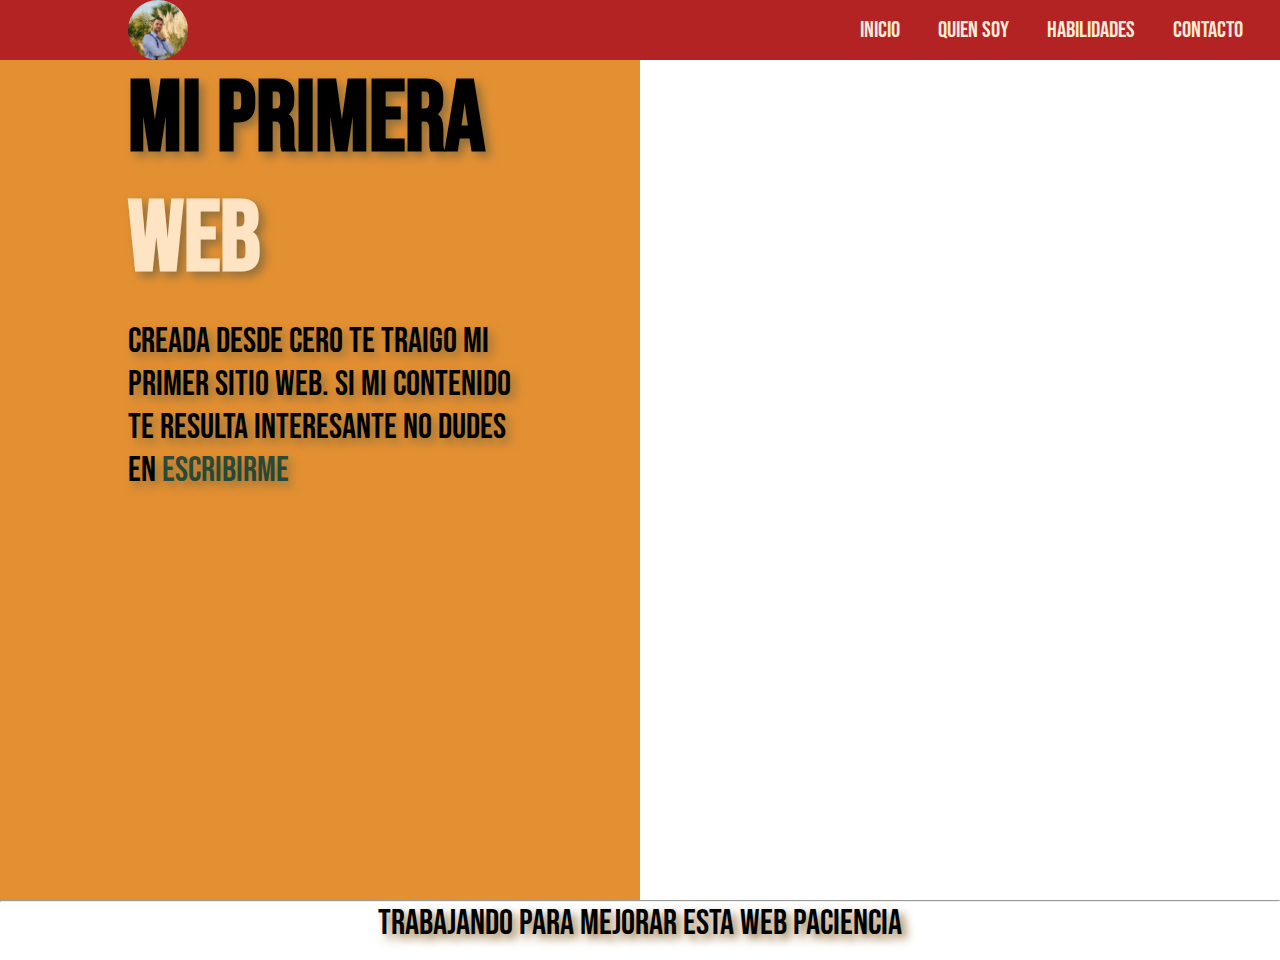
<file: index.html>
<!DOCTYPE html>
<html lang="es">
<head> 
  <meta charset="utf-8">
  <title>Jonathan Donnet</title>
  <link rel="preconnect" href="https://fonts.googleapis.com">
  <link rel="preconnect" href="https://fonts.gstatic.com" crossorigin>
  <link href="https://fonts.googleapis.com/css2?family=Bebas+Neue&family=Caveat&family=Edu+SA+Beginner&display=swap" rel="stylesheet">
  <link rel="stylesheet" href="style.css">
  <link rel="stylesheet" href="style2.css">
</head>
<body>
  <script src="estilo.js"></script>
  <div class="margin">
    <nav>
      <a href="https://www.linkedin.com/in/jonathan-israel-donnet-b32844215/" target="_blank" rel="nooper noreferrer" class="enlace">
        <img src="DSC_1604.jpg" alt="foto-JD" class="menu">
      </a>
      <ul>
        <li><a class="active" href="#">Inicio</a></li>
        <li><a href="#">Quien soy</a></li>
        <li><a href="#">Habilidades</a></li>
        <li><a href="pag/index-contacto.html">Contacto</a></li>
      </ul>
    </nav>

  </div>
  <div><!--seccion de pantalla-->
    <section id="pantalla-dividida">
      <div class="izquierda">
        <h2>mi primera <span class="web"><br> WEB </span></h2>
        <P>Creada desde cero te traigo mi primer sitio web.
          Si mi contenido te resulta interesante no dudes en
          <a href="https://mail.google.com/mail/u/0/?tab=rm&ogbl#inbox?compose=DmwnWrRmTwwlhDVNnHVNMpTlWpbMSkqTcrnbRRhwpqMCWXVfQQZKVTCxgjwwPVZQqVvhtxrCfqXB" target="blank" rel="nooper noreferrer" class="email">escribirme
            <script src="https://cdn.lordicon.com/xdjxvujz.js"></script>
            <lord-icon
            src="https://cdn.lordicon.com/iicmtpsq.json"
            trigger="hover"
            style="width:30px;height:30px">
          </lord-icon>
          </a>
          
        </P>
        <a href="#"></a>
      </div>
      <div class="derecha"></div>
    </section>

    </div>
    <div>

    </div>
    <div>
      <footer>
        <hr>
        <p id="pie" class="final">
          trabajando para mejorar esta web paciencia
          <script src="https://cdn.lordicon.com/xdjxvujz.js"></script>
          <lord-icon
          src="https://cdn.lordicon.com/sbiheqdr.json"
          trigger="hover"
          style="width:50px;height:50px">
        </lord-icon>
        </p>
      </footer>
    </div>
  </div>
    
</body>
</html>
</file>
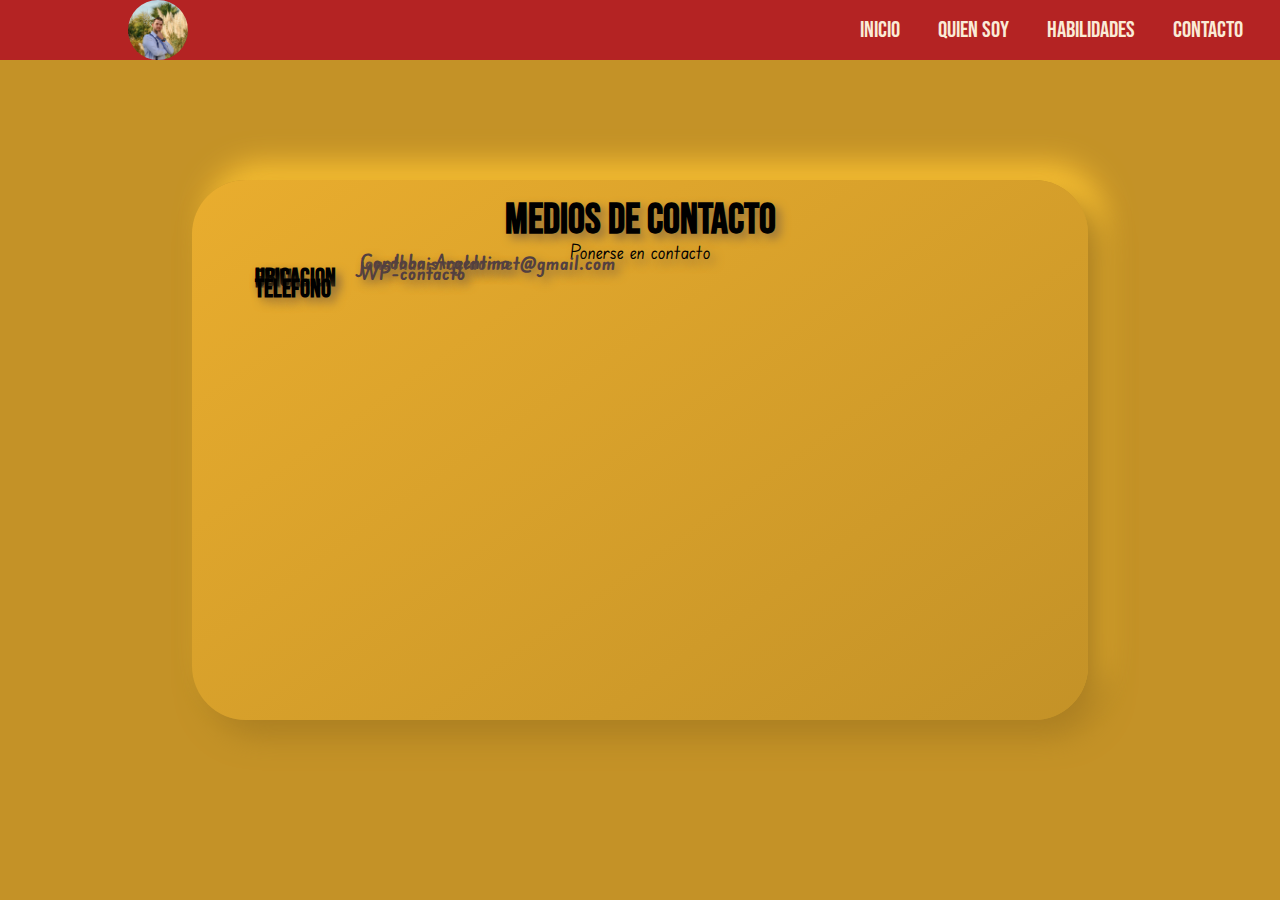
<file: pag/index-contacto.html>
<!DOCTYPE html>
<html lang="es">
<head>  
  <meta charset="utf-8">
  <title>Contacto JD</title>
  <link rel="preconnect" href="https://fonts.googleapis.com">
  <link rel="preconnect" href="https://fonts.gstatic.com" crossorigin>
  <link href="https://fonts.googleapis.com/css2?family=Bebas+Neue&family=Caveat&family=Edu+SA+Beginner&display=swap" rel="stylesheet">
  <link rel="stylesheet" href="../style.css">
  <link rel="stylesheet" href="contact-style.css">
</head>
<body>
  <div class="margin">
    <nav>
      <a href="https://www.linkedin.com/in/jonathan-israel-donnet-b32844215/" target="_blank" rel="nooper noreferrer" class="enlace">
        <img src="../DSC_1604.jpg" alt="foto-JD" class="menu">
      </a>
      <ul>
        <li><a class="active" href="../index.html">Inicio</a></li>
        <li><a href="#">Quien soy</a></li>
        <li><a href="#">Habilidades</a></li>
        <li><a href="#">Contacto</a></li>
      </ul>
    </nav>

  </div>
  <div class="box">
    <div class="cont">
      <section id="contactos">
        <h2 class="contacto" id="sombra"> Medios de contacto </h2><br>
        <p class="pon" id="sombra">Ponerse en contacto</p>
        <div>
          <h3 class="email" id="sombra"> 
            <a href="https://mail.google.com/mail/u/0/?tab=rm&ogbl#inbox?compose=DmwnWrRmTwwlhDVNnHVNMpTlWpbMSkqTcrnbRRhwpqMCWXVfQQZKVTCxgjwwPVZQqVvhtxrCfqXB" target="_blank">
              <script src="https://cdn.lordicon.com/xdjxvujz.js"></script>
              <lord-icon
              src="https://cdn.lordicon.com/gzmgulpl.json"
              trigger="hover"
              style="width:100px; height: 100px; margin-top: 20px;">
              </lord-icon>
            </a>
            Email
            <div class="name">
              <p id="sombra">jonathanisraeldonnet@gmail.com</p> 
            </div>
          </h3><br>
        </div>
        <div>
          <h3 class="location" id="sombra">
            <a target="_blank" href="https://www.google.com.ar/maps/place/Juan+Manuel+Fangio+8300,+C%C3%B3rdoba/@-31.3259365,-64.2646054,17.5z/data=!4m5!3m4!1s0x94329c15bd3217af:0x79a902dd3483a5a3!8m2!3d-31.3263619!4d-64.264466">
              <script src="https://cdn.lordicon.com/xdjxvujz.js"></script>
              <lord-icon
              src="https://cdn.lordicon.com/fihkmkwt.json"
              trigger="hover"
              colors="primary:#121331,secondary:#4bb3fd"
              style="width:100px;height:100px; margin-top: 20px; ">
              </lord-icon>
            </a>
            Ubicacion 
            <div class="ubi">
              <p id="sombra">Cordoba-Argentina</p> 
            </div>
          </h3>
        </div>
        <div>
          <h3 class="telefono" id="sombra">
            <a target="_blank" href="#">
              <script src="https://cdn.lordicon.com/xdjxvujz.js"></script>
              <lord-icon
              src="https://cdn.lordicon.com/kjkiqtxg.json"
              trigger="hover"
              style="width:100px;height:100px; margin-top: 30px;">
              </lord-icon>
            </a>
            Telefono 
            <div class="tel">
              <p id="sombra">WP-contacto</p> 
            </div>
          </h3>
        </div>
      </section>

    </div>

  </div>
  <div>
    
  </div>
</div>
  
</body>
</html>
</file>
<file: style.css>
*{
    margin: 0; padding: 0;
    text-decoration: none;
    list-style: none;
    box-sizing: border-box;
}
.margin{
    margin: 0;
    padding: 0;
}
nav{
    background: rgb(180, 35, 35);
    position: fixed;
    height: 60px;
    width: 100%;
}
.enlance{
    position: absolute;
    padding: 20px;
}
img{
    border-radius: 50%;
    width: 60px;
    margin-left: 10%;
}
nav ul{
    float: right;
    margin-right: 20px;
}
nav ul li{
    display: inline-block;
    line-height: 60px;
    margin: 0 5px;
}
nav ul li a{
    color: antiquewhite;
    font-size: 23px;
    font-family: 'Bebas Neue', cursive;
    padding: 6px 12px;
    border-radius: 4px;
    text-transform: uppercase;
}

li a:hover{
    background: rgba(223, 127, 18, 0.867);
    transition: .4s;
}

#check{
    display: none;
}

@media (max-whidth: 952px){
    #menu{
        padding-left: 20px;
    }
    nav ul li a{
        font-size: 15px;
    }
}

@media (max-whidth: 858px){
    .checkbtn{
        display: block;
    }
    ul{
        position: fixed;
        width: 100%;
    }
}
.final{
    text-align: center;
    height:100%;
    margin-bottom: 15px;
    size: 25px;
}
</file>
<file: style2.css>
.izquierda{
    background: rgba(223, 127, 18, 0.867);
    height: 100vh;
    width: 50%;
}
.derecha{
    background: url(https://images.unsplash.com/photo-1571171637578-41bc2dd41cd2?ixlib=rb-1.2.1&ixid=MnwxMjA3fDB8MHxzZWFyY2h8M3x8cHJvZ3JhbW1pbmd8ZW58MHx8MHx8&w=1000&q=80);
    background: cover;
    background-position: center;
    width: 50%;
    height: 100vh;
}
#pantalla-dividida{
    display: flex;
    width: 100%;
    margin-top: 0%;
}
.web{
    color: bisque;
}
.email{
    text-decoration: none;
    color: rgba(4, 61, 56, 0.822);
}

h2{
    width: 60%;
    margin-top: 60px;
    margin-left: 20%;
    font-size: 100px;
    font-family: 'Bebas Neue', cursive;
    text-transform: uppercase;
    margin-bottom: 20px;
    text-shadow:5px 5px 10px #92703c;
}
p{
    font-size: 35px;
    width: 60%;
    margin-top:25px;
    margin-left:40%;
    font-family: 'Bebas Neue', cursive;
    margin: auto;
    text-transform: uppercase;
    text-shadow:5px 5px 10px #92703c;
}
</file>
<file: pag/contact-style.css>
.box{ padding-top : 60px;
   background-color: #c49227;
   width: 100%;
   height: 100vh;   
}
.cont{
    margin-top: 120px;
    margin-left: 15%;
    height: 60vh;
    width: 70%;
    border-radius: 54px;
    background: linear-gradient(145deg, #e9ad2e, #c49227);
    box-shadow:  15px 15px 30px #aa7e22,
    15px -15px 30px #ffc634;
}
#sombra{
    text-shadow:5px 5px 10px #92703c;
}
.contacto{
    box-sizing: border-box;
    text-align: center;
    padding-top: 15px;
    font-family: 'Bebas Neue', cursive;
    font-size: 42px;
}
.email{
    margin-left: 7%;
    font-family: 'Bebas Neue', cursive;
    font-size: 25px;
}
.name{
    display: flex;
    margin-left: 105px;
    margin-top: -45px;
    font-family: 'Edu SA Beginner', cursive;
    font-size: 20px;
    color: rgb(83, 64, 64);
}
.pon{
    text-align: center;
    font-size: 20px;
    font-family: 'Edu SA Beginner', cursive;
    margin-top: -25px;
    text-decoration: solid;
}
.location{
    font-family: 'Bebas Neue', cursive;
    font-size: 25px;
    margin-top: -30px;
    margin-left: 7%;
}
.ubi{
    margin-left: 105px;
    margin-top: -45px;
    font-family: 'Edu SA Beginner', cursive;
    font-size: 20px;
    color: rgb(83, 64, 64);
}
.telefono{
    font-family: 'Bebas Neue', cursive;
    font-size: 25px;
    margin-left: 7%;
}
.tel{
    margin-left: 105px;
    margin-top: -45px;
    font-family: 'Edu SA Beginner', cursive;
    font-size: 20px;
    color: rgb(83, 64, 64);
}
</file>
